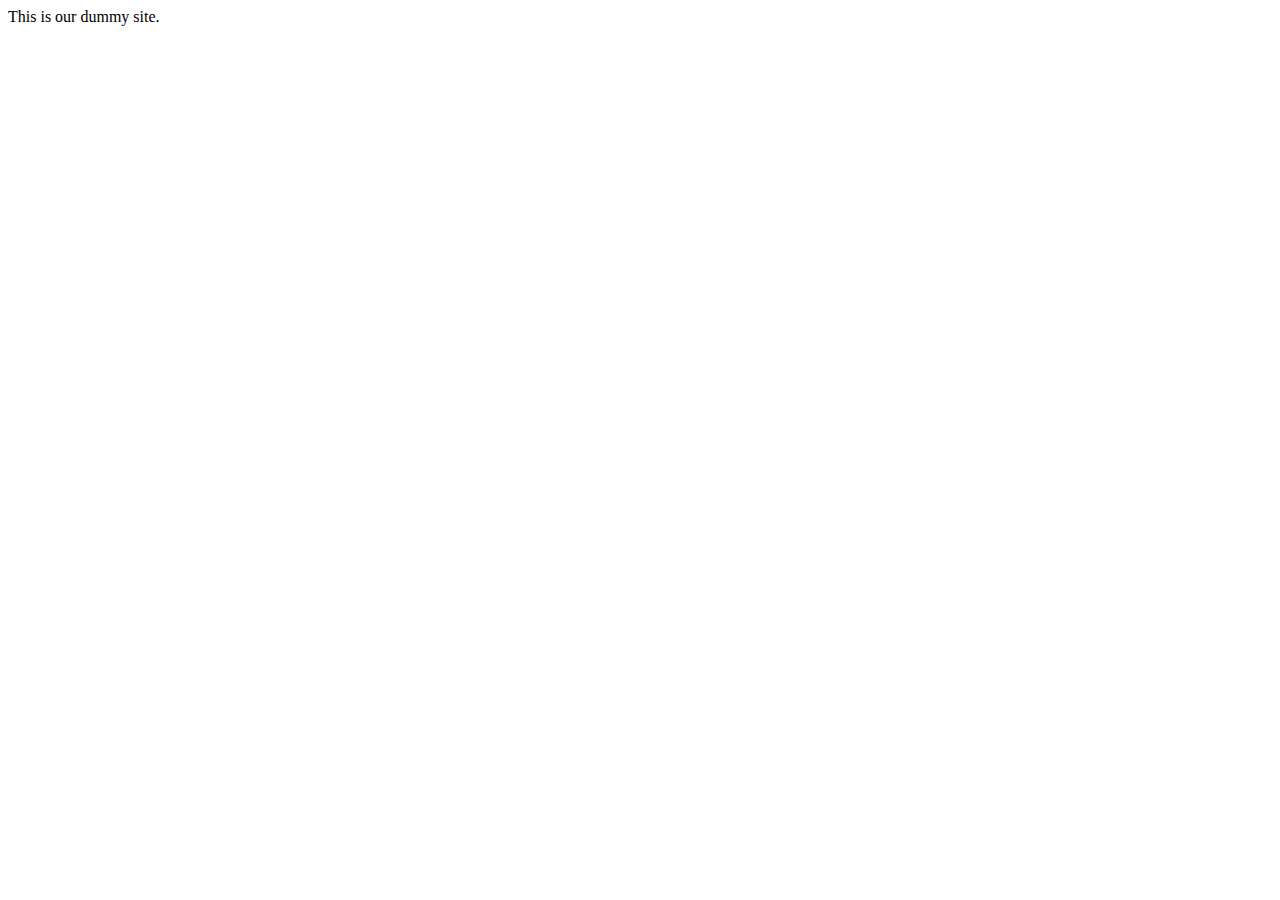
<file: index.html>
<!DOCTYPE html>
<html lang="en">
<head>
    <meta charset="UTF-8">
    <meta name="viewport" content="width=device-width, initial-scale=1.0">
    <title>Document</title>
</head>
<body>
    This is our dummy site.
</body>
</html>
</file>
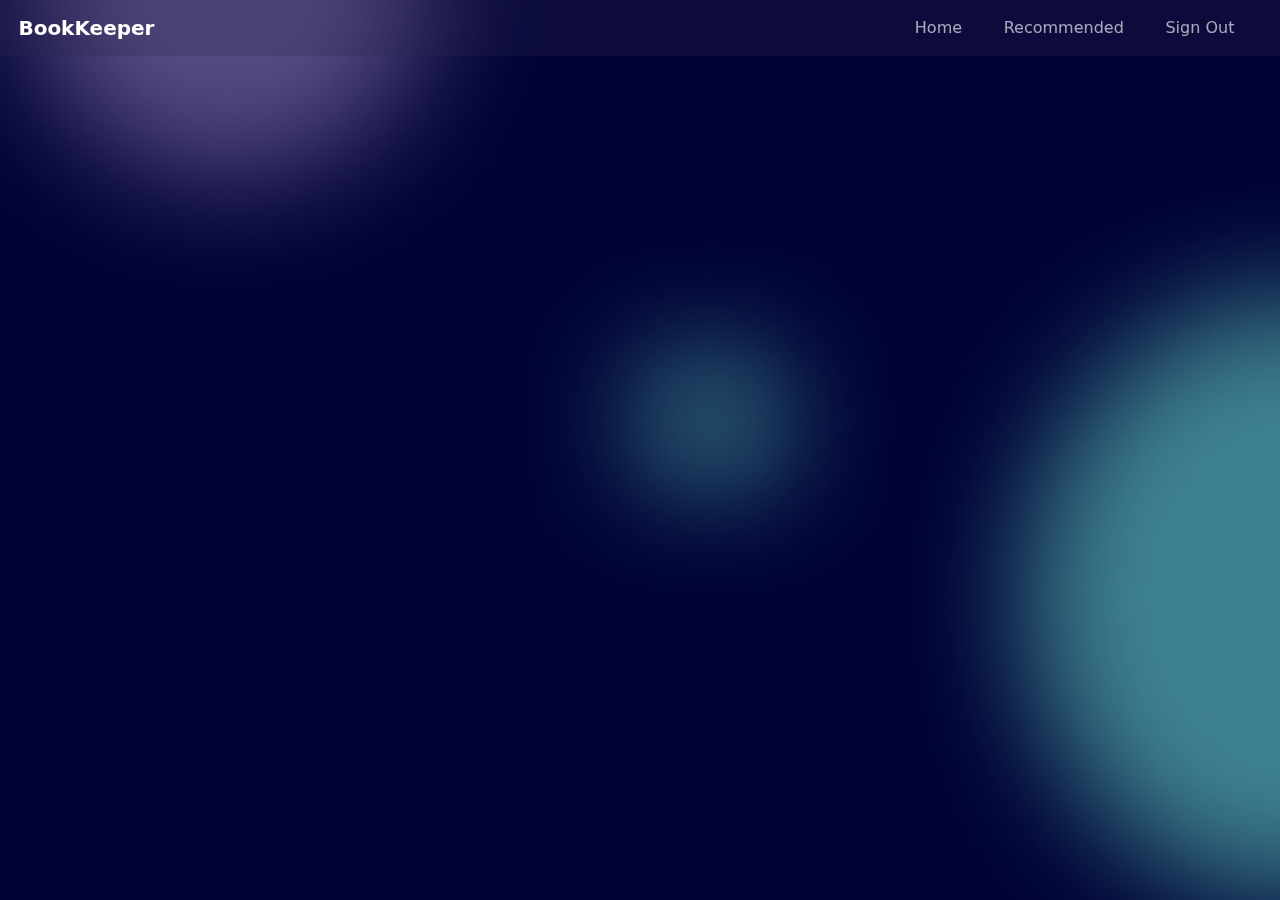
<file: bookshelf.html>
<!DOCTYPE html>
<html lang="en" data-bs-theme="dark">
<head>
    <meta charset="UTF-8">

    <!-- CSS Link -->
    <link rel="stylesheet" href="style.css" type="text/css"/>

    <!-- Google font -->
    <link rel="preconnect" href="https://fonts.googleapis.com">
    <link rel="preconnect" href="https://fonts.gstatic.com" crossorigin>
    <link href="https://fonts.googleapis.com/css2?family=Poppins:wght@100;200;300;400;500;600;700;800;900&display=swap" rel="stylesheet">

    <!-- Viewport -->
    <meta name="viewport" content="width=device-width, initial-scale=1.0">

    <!-- Latest compiled and minified CSS -->
    <link href="https://cdn.jsdelivr.net/npm/bootstrap@5.3.3/dist/css/bootstrap.min.css" rel="stylesheet">

    <!-- Latest compiled JavaScript -->
    <script src="https://cdn.jsdelivr.net/npm/bootstrap@5.3.3/dist/js/bootstrap.bundle.min.js"></script> 

    <!-- Load icon library -->
    <link rel="stylesheet" href="https://cdn.jsdelivr.net/npm/bootstrap-icons@1.11.3/font/bootstrap-icons.min.css">

    <title>Bookshelf</title>
</head>
<body>
    <!-- Background image -->
    <div class="bg-image"></div>
    <!-- Background image -->
    <!-- A grey horizontal navbar that becomes vertical on small screens -->
    <nav class="navbar navbar-expand-sm fixed-top mask-custom">
        <div class="container-fluid">
            <a class="navbar-brand" href='index.html'>BookKeeper</a>
        </div>

        <!-- Links -->
        <div class="container-fluid justify-content-end">
            <ul class="navbar-nav">
                <li class="nav-item">
                    <button class="nav-link" onclick="window.location.href='homepage.html'">Home</button>
                </li>
                <li class="nav-item">
                    <button class="nav-link">Recommended</button>
                </li>
                <li class="nav-item">
                    <button type="button" onclick="signOut()" class="nav-link">Sign Out</button>
                </li>
            </ul>
        </div>
    </nav>

    <div id="result" class="container mt-5"></div>

</body>
<script src="script.js"></script>
<script>
    document.addEventListener('DOMContentLoaded', viewBookshelf);
</script>
</html>
</file>
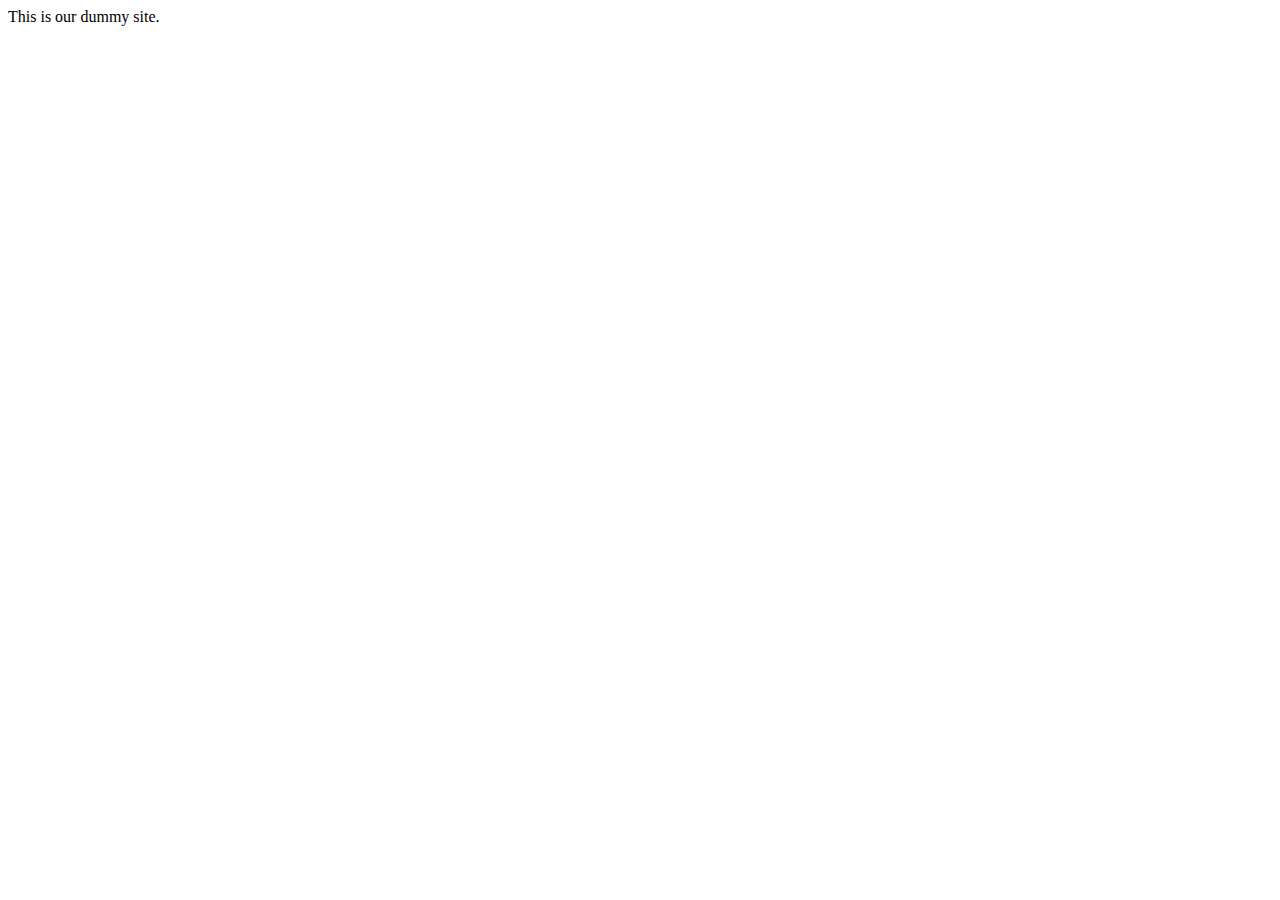
<file: homepage.html>
<!DOCTYPE html>
<html lang="en">
<head>
    <meta charset="UTF-8">
    <meta name="viewport" content="width=device-width, initial-scale=1.0">
    <title>Book Keeper - Home</title>
</head>
<body>
    <h1>Welcome to Book Keeper</h1>
    <div id="user-info"></div>
    <button onclick="logout()">Logout</button>
    <script>
        document.addEventListener('DOMContentLoaded', () => {
            const username = sessionStorage.getItem('username');
            if (username) {
                document.getElementById('user-info').textContent = `Hello, ${username}!`;
            } else {
                window.location.href = 'index.html';  // Redirect back to login if no session found
            }
        });

        function logout() {
            sessionStorage.removeItem('username');
            window.location.href = 'index.html';
        }
    </script>
</body>
</html>
</file>
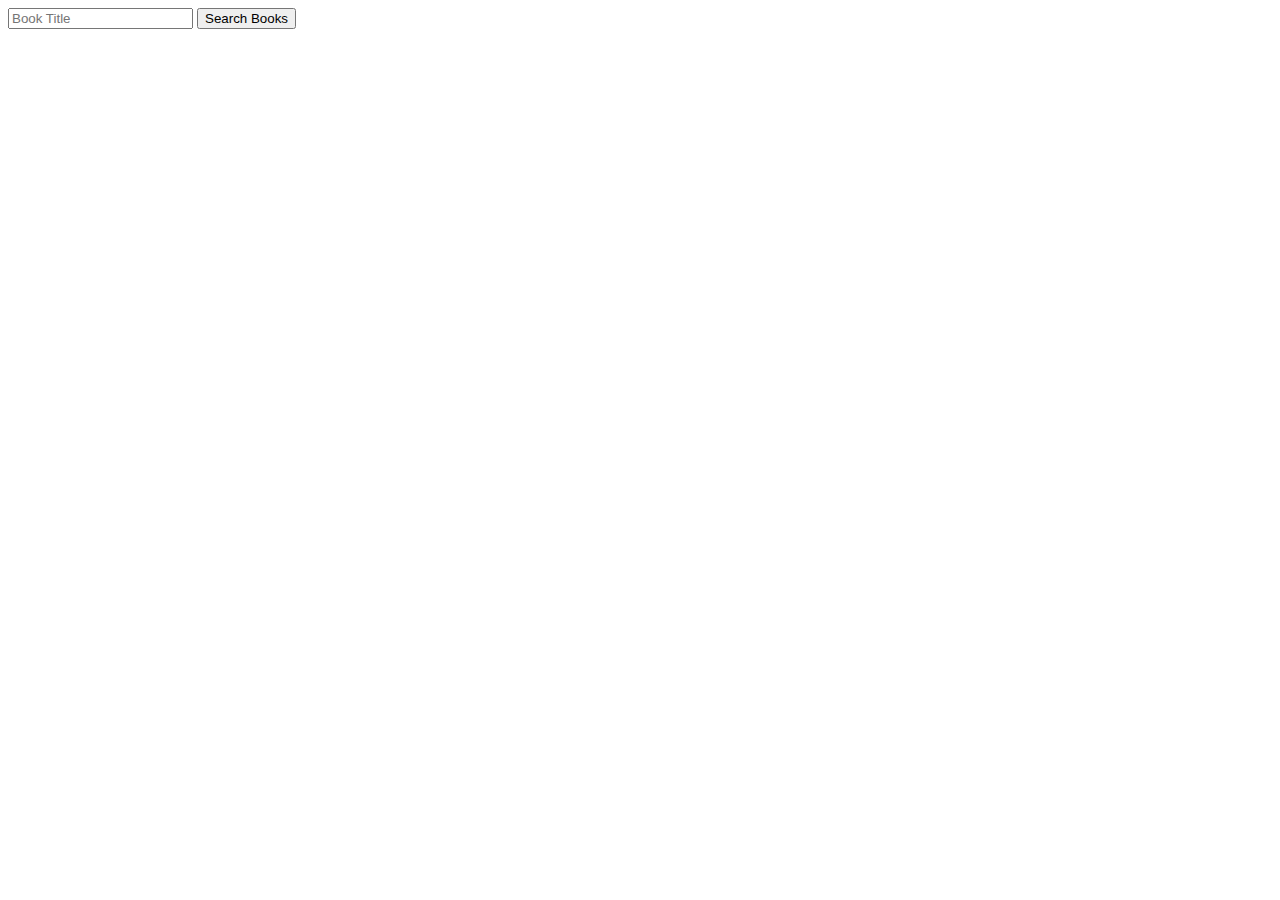
<file: templates/index2.html>
<!DOCTYPE html>
<html lang="en">
<head>
    <meta charset="UTF-8">
    <meta name="viewport" content="width=device-width, initial-scale=1.0">
    <title>API Test</title>
</head>
<body>
    <div class="search-container">
        <input type="text" id="searchInput" class="search-input" placeholder="Book Title">
        <button onclick="searchBooks()" class="search-button">Search Books</button>
      </div>
<script>
    function searchBooks() {
        const apiKey = 'AIzaSyDEEzOr0fGC0CycWr0oZ_LkzYL62ZPzu9o';
        const searchInput = document.getElementById('searchInput').value;
        const apiURL = `https://www.googleapis.com/books/v1/volumes?q=${searchInput}&key=${apiKey}`;
        
		if (searchInput.trim() !== '') {
            try {
            fetch(apiURL)
                .then((response) => response.json())
                .then((json) => console.log(json));
            // const response = await fetch()
            //const data = await response.json();
            //displayRecipes(data.results);
            } catch (error) {
            console.error(error);
            }
		} else {
		  alert('Please enter a search keyword.');
		}
	  }
      </script>
</body>
</html>
</file>
<file: style.css>
html {
    background: url(book_wallpaper.png) no-repeat center fixed;
    background-size: cover;
  }

.mask-custom {
    backdrop-filter: blur(5px);
    background-color: rgba(46, 37, 83, 0.267);
}

.navbar-brand {
    font-weight: bold;
    font-size: 6.25em;
    padding-left: .5vw;
}

.navbar-nav li {
    padding-right: 2vw;
}

.search-container {
    position: relative;
    z-index: 1;
}

#welcome {
    font: 'Poppins';
    position: fixed;
    top: 10vh;
    left: 50vw;
    transform: translate(-10%, -10%);
}

#welcome span {
    position: relative;
    right: 8vw;
    font-size: 5em;
}

#welcome button {
    width: 130px;
    margin-top: 1vh;
}

#login-content {
    background-image: url('login_bg.jpg');
}

.modal-body {
    backdrop-filter: blur(5px);
    background-color: rgba(46, 37, 83, 0.267);
}

.modal-body h3 {
    margin: 0 auto;
}

#login-close {
    position: fixed;
    left: 92%;
}

.modal-content #email {
    margin-top: 2vh;
}

#login-login {
    backdrop-filter: blur(5px);
    background-color: rgba(87, 76, 130, 0.267);
}

#register-content {
    background-image: url('signup_bg.jpg');
}

#signup-signup {
    backdrop-filter: blur(5px);
    background-color: rgba(62, 129, 142, 0.267);
}

#carousel-container {
    position: fixed;
    top: 40vh;
    left: 30vw;
    height: 40vh;
    width: 33vw;
    align-content: space-around;
}

.carousel-caption {
    border-radius: 5px;
    height: auto;
}

.carousel-caption p {
    color: #f8f9fa;
    padding-bottom: 5px;
}

.carousel-caption h5 {
    color: #f8f9fa;
}

#recommendations {
    position: fixed;
    margin-bottom: 5vh;
    left: 31vw;
    top: 15vh;
}

#recommendations span {
    font-weight: bold;
    font-size: 2em;
}

#search-form {
    width: 40vw;
    position: fixed;
    top: 10vh;
    left: 30vw;
    z-index: 1;
}

#content-panel {
    position: fixed;
    top: 20vh;
    left: 30vw;
}

#emptyDisplay {
    position: fixed;
    top: 15vh;
    left: 40vw;
}
</file>
